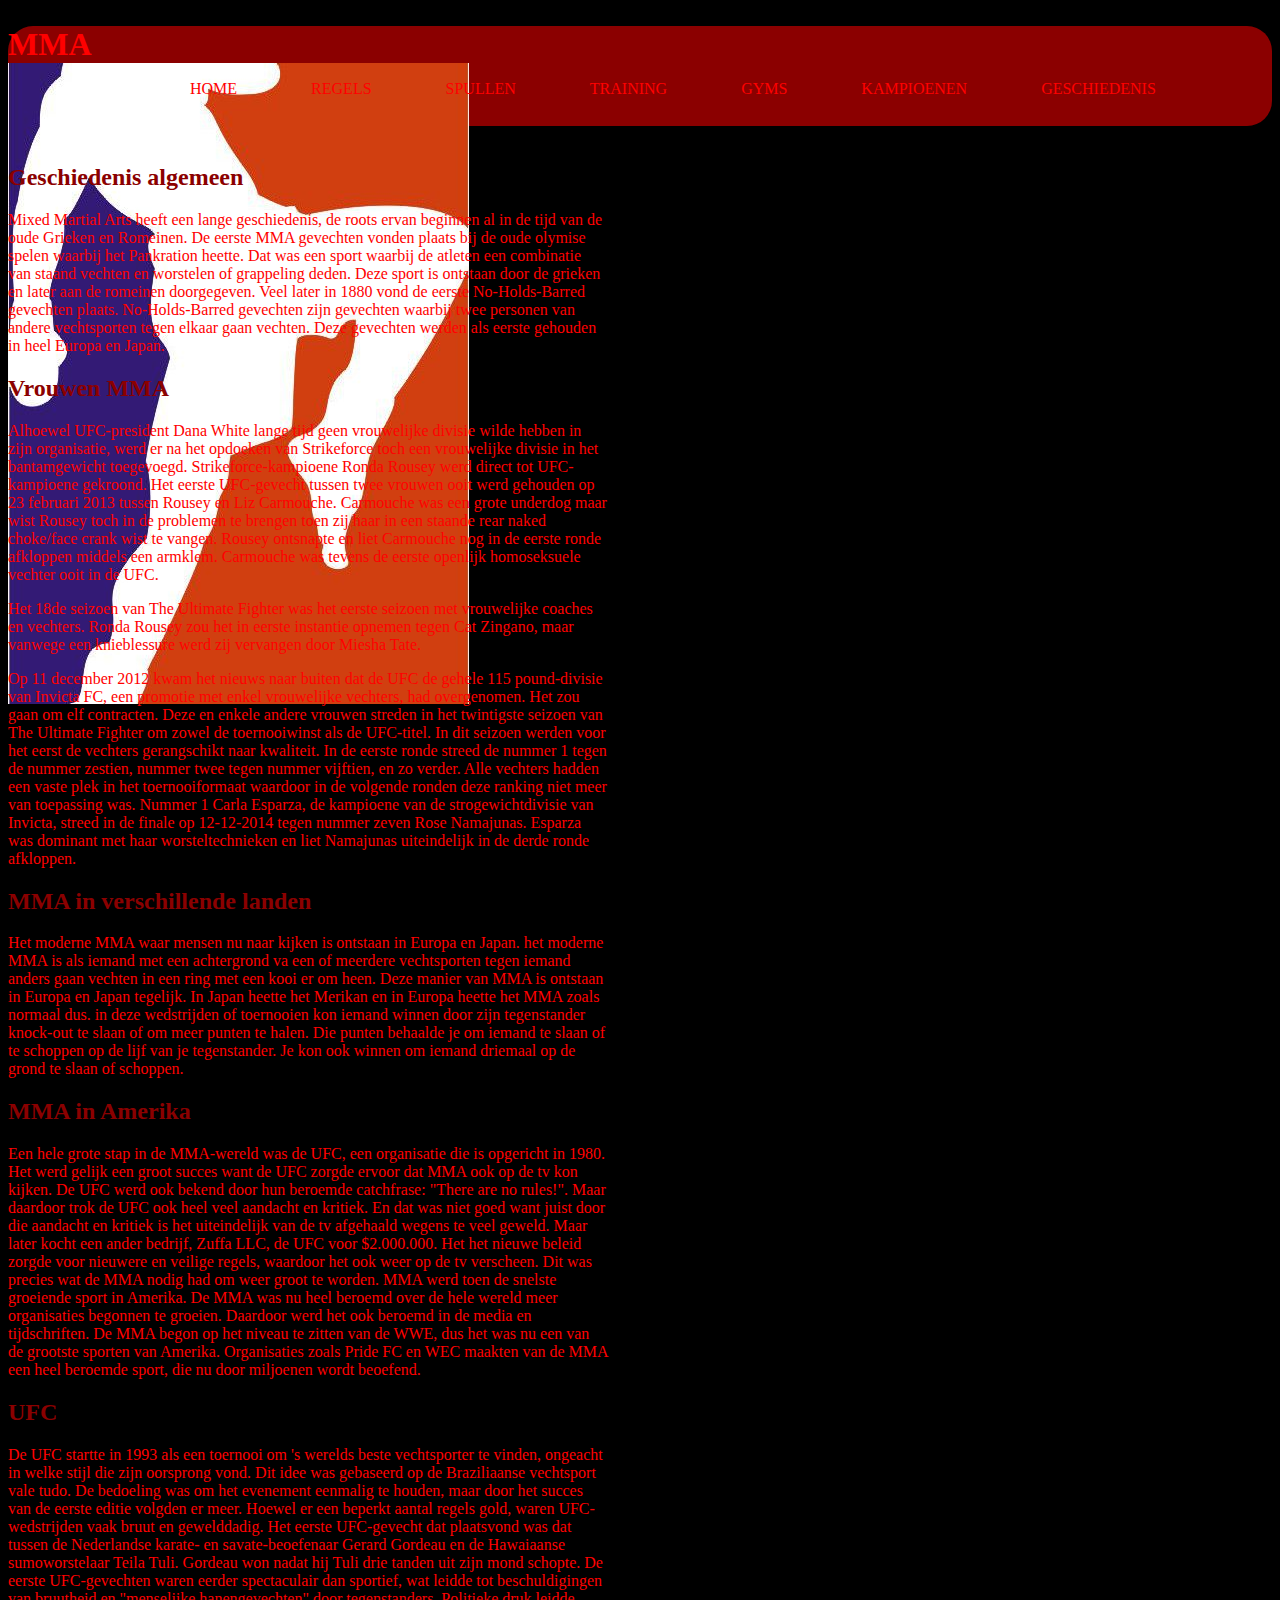
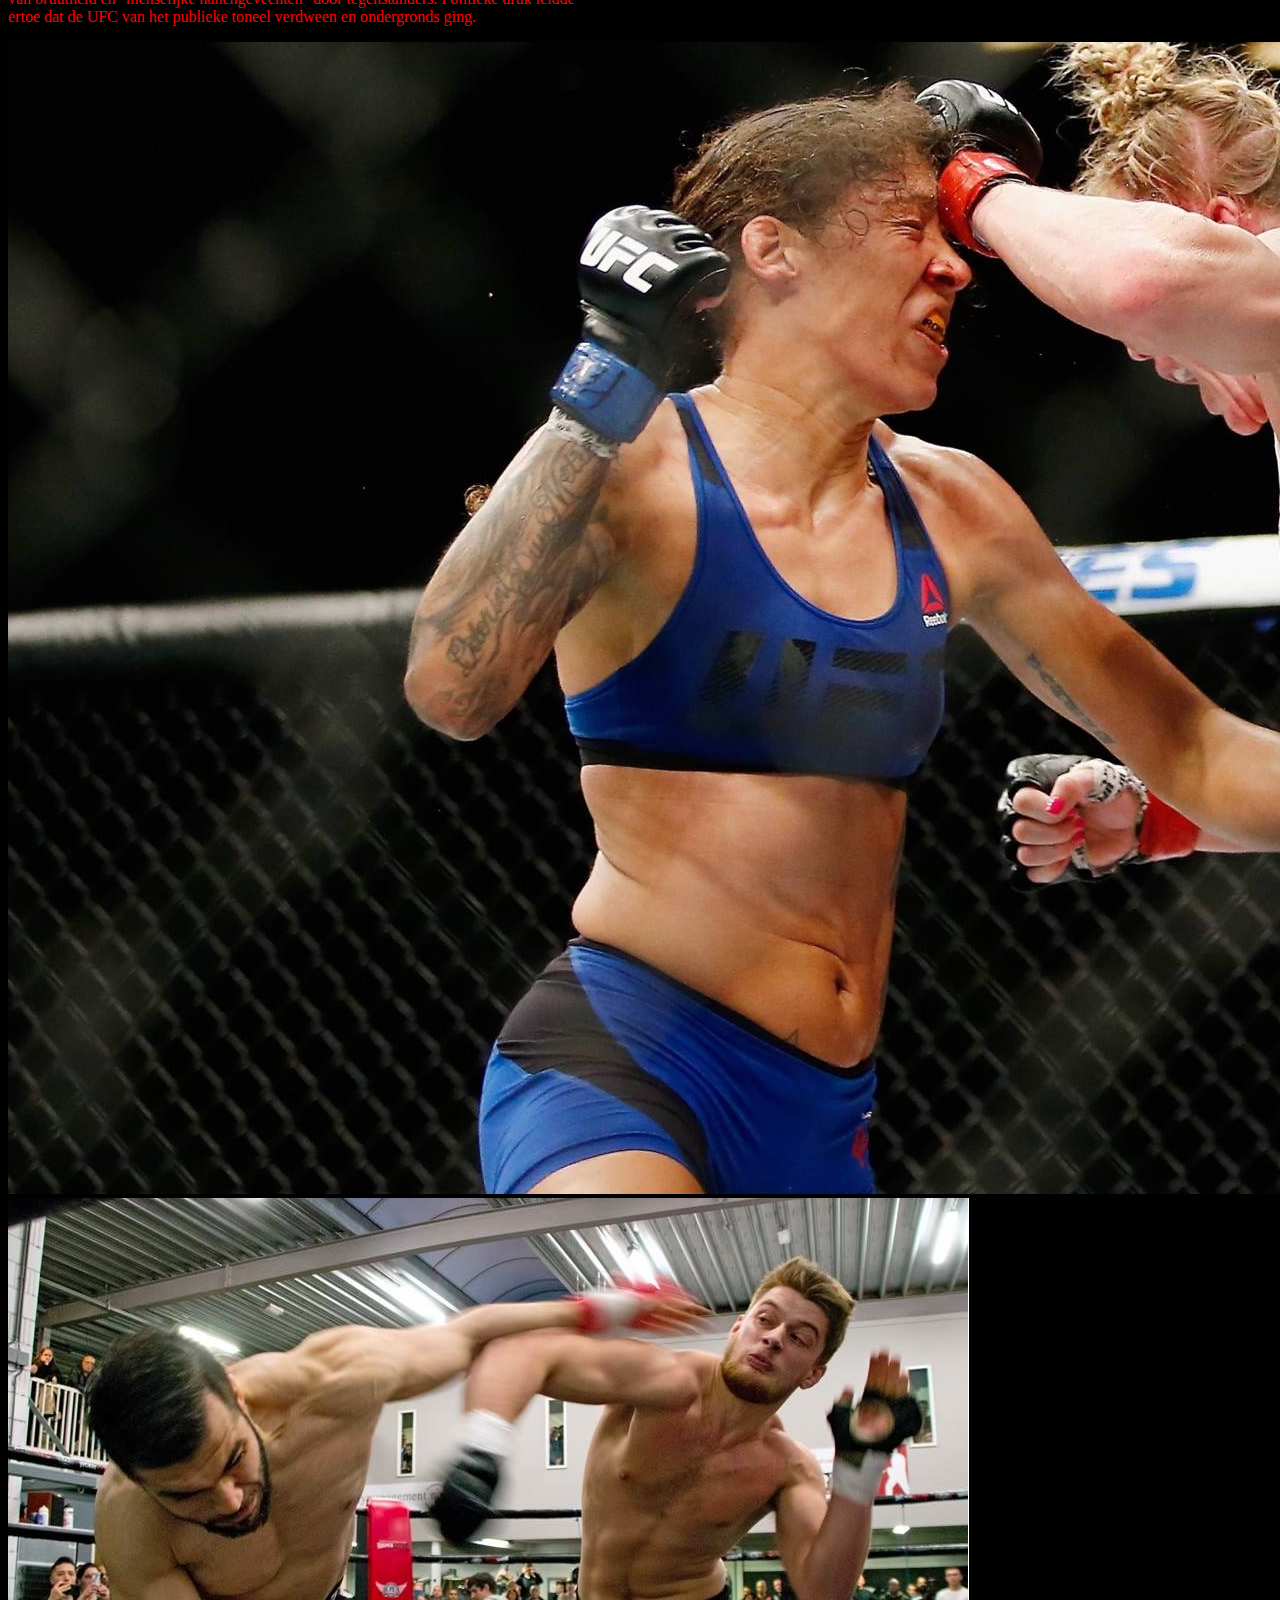
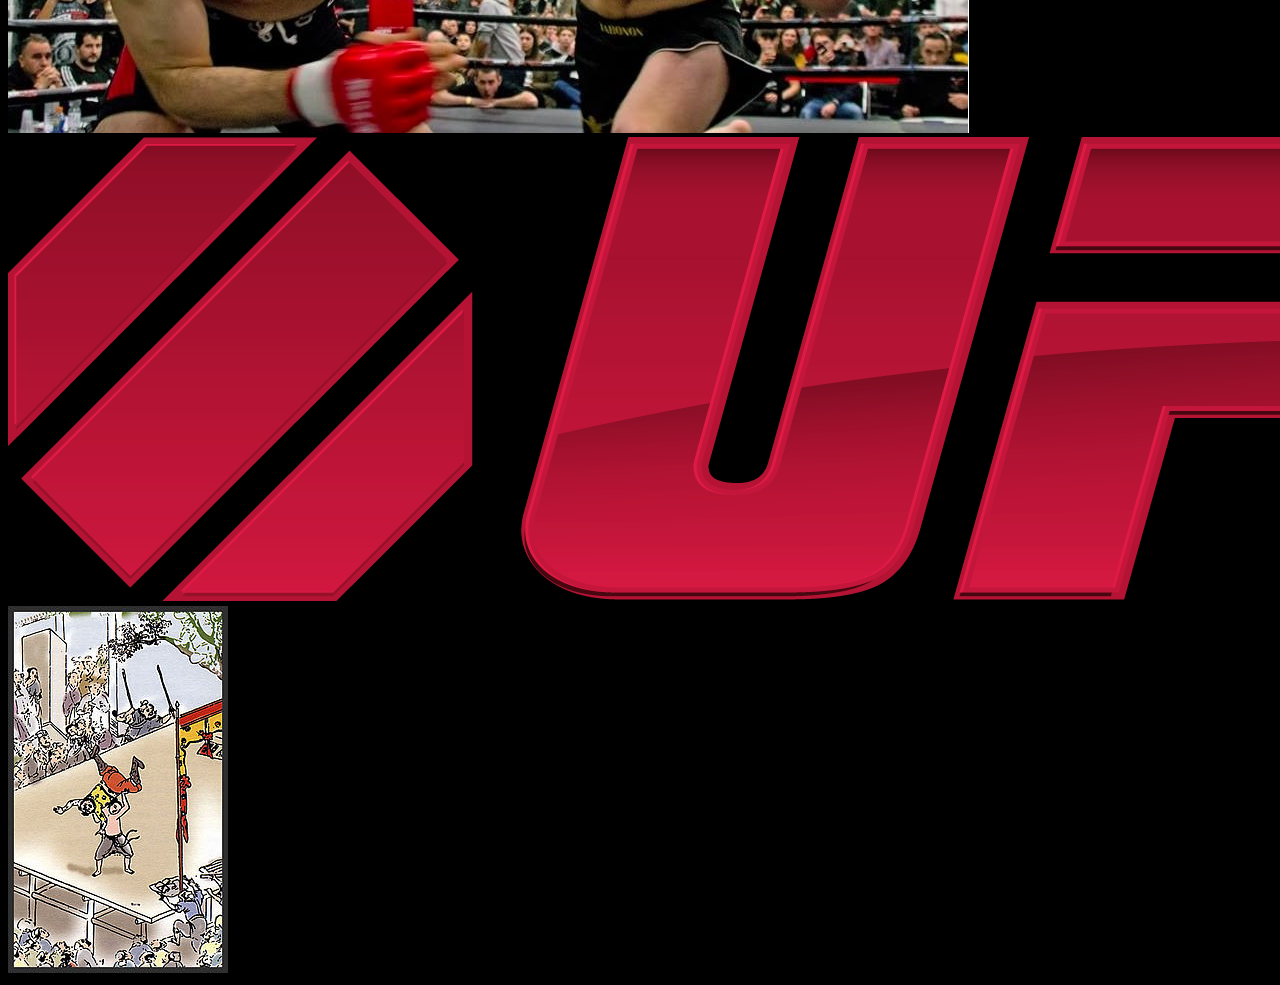
<file: Geschiedenis.html>
<!doctype html>
   <html>
   <head>
      <Title> MMA </Title>
	  <link rel="stylesheet" type="text/css" href="zoekbalk.css">.
	  <meta name="viewport" content="width=device-width, initial-scale=1">
	</head>
	
	<body>
	
	 <Header>
	   
	  <H1> MMA</H1>
	  
	  <img class="logo" src="MMA.jpg">
	  
	   <nav>
	       <ul>
            <li><a href="index.html" >Home</a></li>
	        <li><a href="Regels.html" >Regels</a></li>
	        <li><a href="Spullen.html" >Spullen</a></li>
	        <li><a href="Training.html" >Training</a></li>
	        <li><a href="Gyms.html" >Gyms</a></li>
	        <li><a href="Kampioenen.html" >Kampioenen</a></li>
	        <li><a href="Geschiedenis.html" >Geschiedenis</a></li>
	       </ul>
	  </nav>
	 </header>
	 <Main>
	  <BR>
	  <h2>Geschiedenis algemeen</h2>
	   <p>Mixed Martial Arts heeft een lange geschiedenis, de roots ervan beginnen al in de tijd van de oude Grieken en Romeinen. De eerste MMA gevechten vonden plaats bij de oude olymise spelen waarbij het Pankration heette. Dat was een sport waarbij de atleten een combinatie van staand vechten en worstelen of grappeling deden. Deze sport is ontstaan door de grieken en later aan de romeinen doorgegeven. Veel later in 1880 vond de eerste No-Holds-Barred gevechten plaats. No-Holds-Barred gevechten zijn gevechten waarbij twee personen van andere vechtsporten tegen elkaar gaan vechten. Deze gevechten werden als eerste gehouden in heel Europa en Japan. </p>
	  <h2>Vrouwen MMA</h2>
	   <p>Alhoewel UFC-president Dana White lange tijd geen vrouwelijke divisie wilde hebben in zijn organisatie, werd er na het opdoeken van Strikeforce toch een vrouwelijke divisie in het bantamgewicht toegevoegd. Strikeforce-kampioene Ronda Rousey werd direct tot UFC-kampioene gekroond. Het eerste UFC-gevecht tussen twee vrouwen ooit werd gehouden op 23 februari 2013 tussen Rousey en Liz Carmouche. Carmouche was een grote underdog maar wist Rousey toch in de problemen te brengen toen zij haar in een staande rear naked choke/face crank wist te vangen. Rousey ontsnapte en liet Carmouche nog in de eerste ronde afkloppen middels een armklem. Carmouche was tevens de eerste openlijk homoseksuele vechter ooit in de UFC.</p> 
	   <p>Het 18de seizoen van The Ultimate Fighter was het eerste seizoen met vrouwelijke coaches en vechters. Ronda Rousey zou het in eerste instantie opnemen tegen Cat Zingano, maar vanwege een knieblessure werd zij vervangen door Miesha Tate.</p>
	   <p>Op 11 december 2012 kwam het nieuws naar buiten dat de UFC de gehele 115 pound-divisie van Invicta FC, een promotie met enkel vrouwelijke vechters, had overgenomen. Het zou gaan om elf contracten. Deze en enkele andere vrouwen streden in het twintigste seizoen van The Ultimate Fighter om zowel de toernooiwinst als de UFC-titel. In dit seizoen werden voor het eerst de vechters gerangschikt naar kwaliteit. In de eerste ronde streed de nummer 1 tegen de nummer zestien, nummer twee tegen nummer vijftien, en zo verder. Alle vechters hadden een vaste plek in het toernooiformaat waardoor in de volgende ronden deze ranking niet meer van toepassing was. Nummer 1 Carla Esparza, de kampioene van de strogewichtdivisie van Invicta, streed in de finale op 12-12-2014 tegen nummer zeven Rose Namajunas. Esparza was dominant met haar worsteltechnieken en liet Namajunas uiteindelijk in de derde ronde afkloppen. </p>
	  <h2> MMA in verschillende landen</h2>
	   <p> Het moderne MMA waar mensen nu naar kijken is ontstaan in Europa en Japan. het moderne MMA is als iemand met een achtergrond va een of meerdere vechtsporten tegen iemand anders gaan vechten in een ring met een kooi er om heen. Deze manier van MMA is ontstaan in Europa en Japan tegelijk. In Japan heette het Merikan en in Europa heette het MMA zoals normaal dus. in deze wedstrijden of toernooien kon iemand winnen door zijn tegenstander knock-out te slaan of om meer punten te halen. Die punten behaalde je om iemand te slaan of te schoppen op de lijf van je tegenstander. Je kon ook winnen om iemand driemaal op de grond te slaan of schoppen.</p>
	  <h2> MMA in Amerika</h2>
	   <p>Een hele grote stap in de MMA-wereld was de UFC, een organisatie die is opgericht in 1980. Het werd gelijk een groot succes want de UFC zorgde ervoor dat MMA ook op de tv kon kijken. De UFC werd ook bekend door hun beroemde catchfrase: "There are no rules!". Maar daardoor trok de UFC ook heel veel aandacht en kritiek. En dat was niet goed want juist door die aandacht en kritiek is het uiteindelijk van de tv afgehaald wegens te veel geweld. Maar later kocht een ander bedrijf, Zuffa LLC, de UFC voor $2.000.000. Het het nieuwe beleid zorgde voor nieuwere en veilige regels, waardoor het ook weer op de tv verscheen. Dit was precies wat de MMA nodig had om weer groot te worden. MMA werd toen de snelste groeiende sport in Amerika. De MMA was nu heel beroemd over de hele wereld meer organisaties begonnen te groeien. Daardoor werd het ook beroemd in de media en tijdschriften. De MMA begon op het niveau te zitten van de WWE, dus het was nu een van de grootste sporten van Amerika. Organisaties zoals Pride FC en WEC maakten van de MMA een heel beroemde sport, die nu door miljoenen wordt beoefend.</p>
	  <h2>UFC</h2>
	   <p>De UFC startte in 1993 als een toernooi om 's werelds beste vechtsporter te vinden, ongeacht in welke stijl die zijn oorsprong vond. Dit idee was gebaseerd op de Braziliaanse vechtsport vale tudo. De bedoeling was om het evenement eenmalig te houden, maar door het succes van de eerste editie volgden er meer. Hoewel er een beperkt aantal regels gold, waren UFC-wedstrijden vaak bruut en gewelddadig. Het eerste UFC-gevecht dat plaatsvond was dat tussen de Nederlandse karate- en savate-beoefenaar Gerard Gordeau en de Hawaiaanse sumoworstelaar Teila Tuli. Gordeau won nadat hij Tuli drie tanden uit zijn mond schopte. De eerste UFC-gevechten waren eerder spectaculair dan sportief, wat leidde tot beschuldigingen van bruutheid en "menselijke hanengevechten" door tegenstanders. Politieke druk leidde ertoe dat de UFC van het publieke toneel verdween en ondergronds ging.</p>
	    <img class="Vrouwen" src="Vrouwen.jpg">
	    <img class="mannen" src="Mannen.jpg">
	    <img class="UFC" src="ufc.png">
	    <img class="OUD" src="oud.jpg">
	</main>
	 <Footer>
	 </footer>
	</body>
</file>
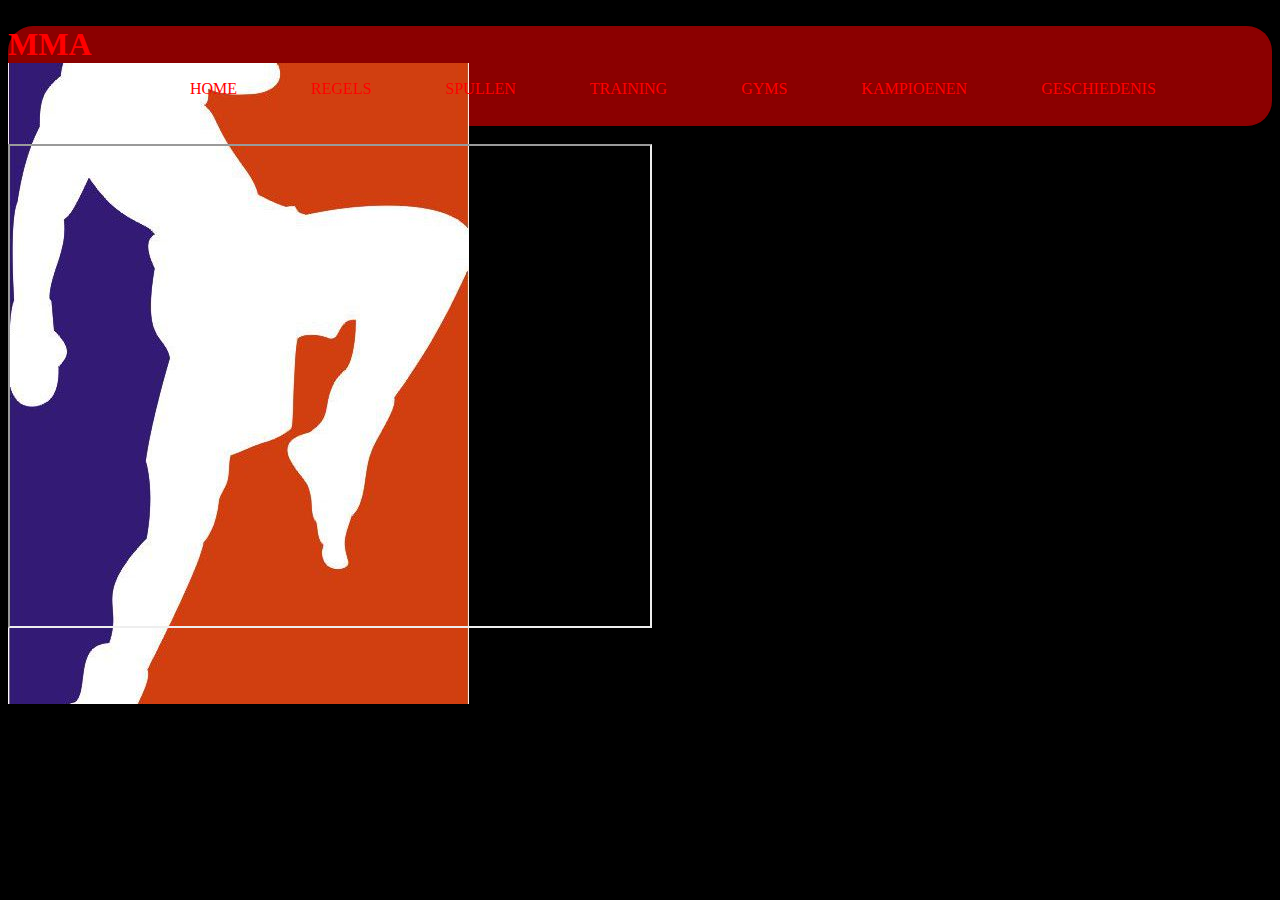
<file: Gyms.html>
<!doctype html>
   <html>
   <head>
      <Title> MMA </Title>
	  <link rel="stylesheet" type="text/css" href="zoekbalk.css">.
	  <meta name="viewport" content="width=device-width, initial-scale=1">
	</head>
	
	<body>
	
	 <Header>
	   
	  <H1> MMA</H1>
	  
	  <img class="logo" src="MMA.jpg">
	  
	   <nav>
	       <ul>
            <li><a href="index.html" >Home</a></li>
	        <li><a href="Regels.html" >Regels</a></li>
	        <li><a href="Spullen.html" >Spullen</a></li>
	        <li><a href="Training.html" >Training</a></li>
	        <li><a href="Gyms.html" >Gyms</a></li>
	        <li><a href="Kampioenen.html" >Kampioenen</a></li>
	        <li><a href="Geschiedenis.html" >Geschiedenis</a></li>
	       </ul>
	  </nav>
	 </header>
	 <Main>
	  <BR>
      <iframe class= "map" src="https://www.google.com/maps/d/embed?mid=1WOrjNpYcSI2nAnTKMHJor7xVFGk&hl=nl" width="640" height="480"></iframe>
	 </main>
	 <Footer>
	 
	 </footer>
	</body>
  </html>
</file>
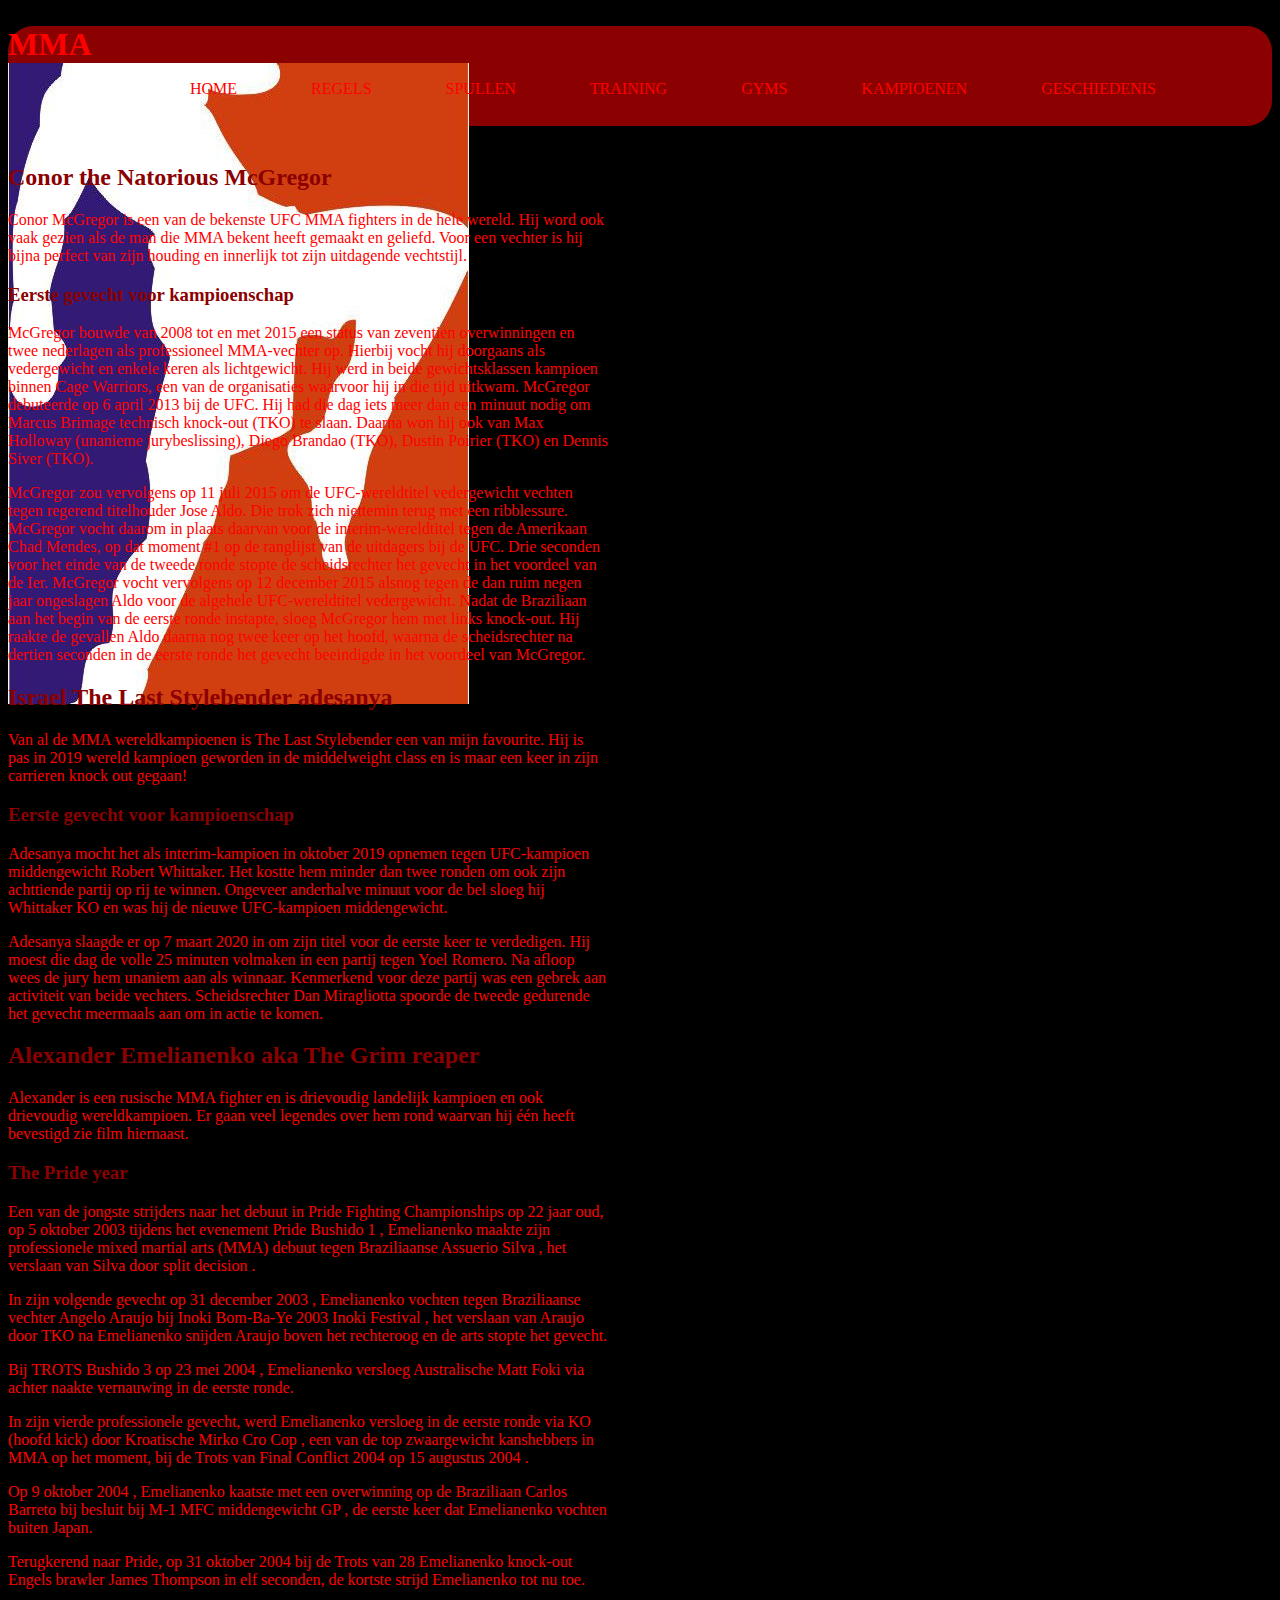
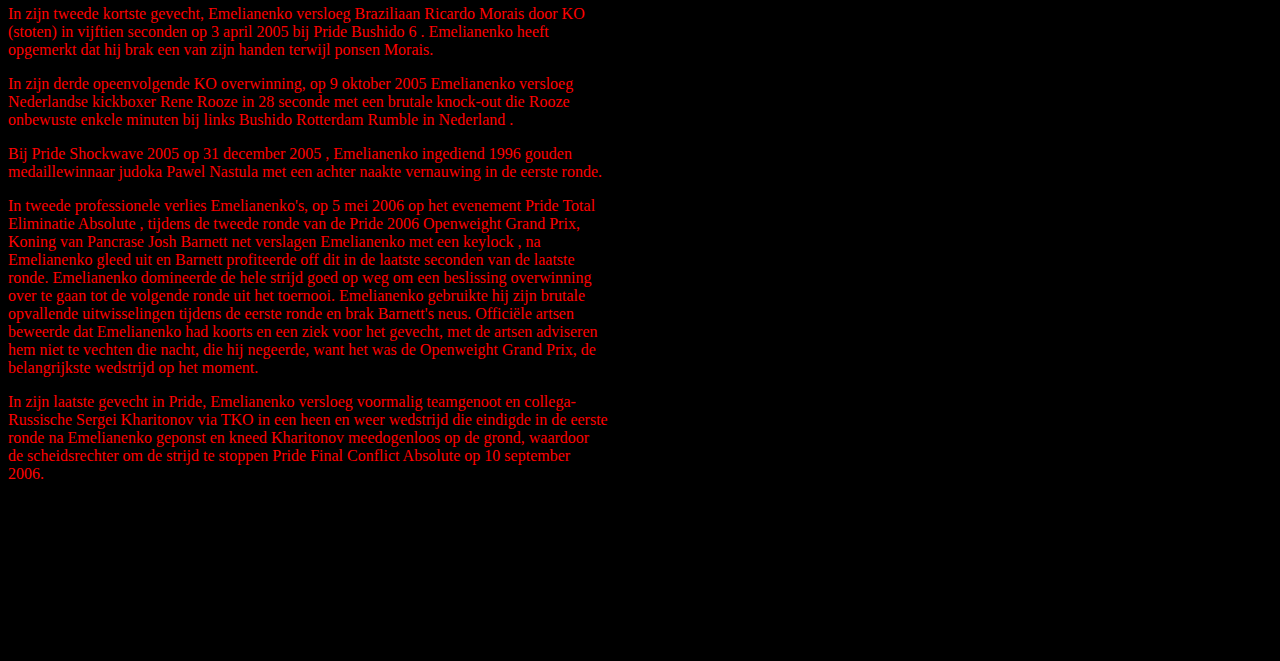
<file: Kampioenen.html>
<!doctype html>
   <html>
   <head>
      <Title> MMA </Title>
	  <link rel="stylesheet" type="text/css" href="zoekbalk.css">.
	  <meta name="viewport" content="width=device-width, initial-scale=1">
	</head>
	
	<body>
	
	 <Header>
	   
	  <H1> MMA</H1>
	  
	  <img class="logo" src="MMA.jpg">
	  
	   <nav>
	       <ul>
            <li><a href="index.html" >Home</a></li>
	        <li><a href="Regels.html" >Regels</a></li>
	        <li><a href="Spullen.html" >Spullen</a></li>
	        <li><a href="Training.html" >Training</a></li>
	        <li><a href="Gyms.html" >Gyms</a></li>
	        <li><a href="Kampioenen.html" >Kampioenen</a></li>
	        <li><a href="Geschiedenis.html" >Geschiedenis</a></li>
	       </ul>
	  </nav>
	 </header>
	 <Main>
	  <BR>
	   <h2> Conor the Natorious McGregor</h2>
	     <p> Conor McGregor is een van de bekenste UFC MMA fighters in de hele wereld. Hij word ook vaak gezien als de man die MMA bekent heeft gemaakt en geliefd. Voor een vechter is hij bijna perfect van zijn houding en innerlijk tot zijn uitdagende vechtstijl. 
	    <h3> Eerste gevecht voor kampioenschap</h3>
	     <p>McGregor bouwde van 2008 tot en met 2015 een status van zeventien overwinningen en twee nederlagen als professioneel MMA-vechter op. Hierbij vocht hij doorgaans als vedergewicht en enkele keren als lichtgewicht. Hij werd in beide gewichtsklassen kampioen binnen Cage Warriors, een van de organisaties waarvoor hij in die tijd uitkwam. McGregor debuteerde op 6 april 2013 bij de UFC. Hij had die dag iets meer dan een minuut nodig om Marcus Brimage technisch knock-out (TKO) te slaan. Daarna won hij ook van Max Holloway (unanieme jurybeslissing), Diego Brandao (TKO), Dustin Poirier (TKO) en Dennis Siver (TKO).</P> 
         <p> McGregor zou vervolgens op 11 juli 2015 om de UFC-wereldtitel vedergewicht vechten tegen regerend titelhouder Jose Aldo. Die trok zich niettemin terug met een ribblessure. McGregor vocht daarom in plaats daarvan voor de interim-wereldtitel tegen de Amerikaan Chad Mendes, op dat moment #1 op de ranglijst van de uitdagers bij de UFC. Drie seconden voor het einde van de tweede ronde stopte de scheidsrechter het gevecht in het voordeel van de Ier. McGregor vocht vervolgens op 12 december 2015 alsnog tegen de dan ruim negen jaar ongeslagen Aldo voor de algehele UFC-wereldtitel vedergewicht. Nadat de Braziliaan aan het begin van de eerste ronde instapte, sloeg McGregor hem met links knock-out. Hij raakte de gevallen Aldo daarna nog twee keer op het hoofd, waarna de scheidsrechter na dertien seconden in de eerste ronde het gevecht beeindigde in het voordeel van McGregor. </p>
	   <h2>Israel The Last Stylebender adesanya</h2>
	     <p> Van al de MMA wereldkampioenen is The Last Stylebender een van mijn favourite. Hij is pas in 2019 wereld kampioen geworden in de middelweight class en is maar een keer in zijn carrieren knock out gegaan!</p>
	    <h3> Eerste gevecht voor kampioenschap</h3>
	     <p>Adesanya mocht het als interim-kampioen in oktober 2019 opnemen tegen UFC-kampioen middengewicht Robert Whittaker. Het kostte hem minder dan twee ronden om ook zijn achttiende partij op rij te winnen. Ongeveer anderhalve minuut voor de bel sloeg hij Whittaker KO en was hij de nieuwe UFC-kampioen middengewicht. </p>
         <p>Adesanya slaagde er op 7 maart 2020 in om zijn titel voor de eerste keer te verdedigen. Hij moest die dag de volle 25 minuten volmaken in een partij tegen Yoel Romero. Na afloop wees de jury hem unaniem aan als winnaar. Kenmerkend voor deze partij was een gebrek aan activiteit van beide vechters. Scheidsrechter Dan Miragliotta spoorde de tweede gedurende het gevecht meermaals aan om in actie te komen.</p>
      	<h2> Alexander Emelianenko aka The Grim reaper</h2>
		 <p> Alexander is een rusische MMA fighter en is drievoudig landelijk kampioen en ook drievoudig wereldkampioen. Er gaan veel legendes over hem rond waarvan hij één heeft bevestigd zie film hiernaast.</p>
	    <h3> The Pride year</h3>
         <p>Een van de jongste strijders naar het debuut in Pride Fighting Championships op 22 jaar oud, op 5 oktober 2003 tijdens het evenement Pride Bushido 1 , Emelianenko maakte zijn professionele mixed martial arts (MMA) debuut tegen Braziliaanse Assuerio Silva , het verslaan van Silva door split decision .</p>
		 <p>In zijn volgende gevecht op 31 december 2003 , Emelianenko vochten tegen Braziliaanse vechter Angelo Araujo bij Inoki Bom-Ba-Ye 2003 Inoki Festival , het verslaan van Araujo door TKO na Emelianenko snijden Araujo boven het rechteroog en de arts stopte het gevecht.</p>
		 <p>Bij TROTS Bushido 3 op 23 mei 2004 , Emelianenko versloeg Australische Matt Foki via achter naakte vernauwing in de eerste ronde.</p>
		 <p>In zijn vierde professionele gevecht, werd Emelianenko versloeg in de eerste ronde via KO (hoofd kick) door Kroatische Mirko Cro Cop , een van de top zwaargewicht kanshebbers in MMA op het moment, bij de Trots van Final Conflict 2004 op 15 augustus 2004 .</p>
		 <p>Op 9 oktober 2004 , Emelianenko kaatste met een overwinning op de Braziliaan Carlos Barreto bij besluit bij M-1 MFC middengewicht GP , de eerste keer dat Emelianenko vochten buiten Japan.</p>
		 <p>Terugkerend naar Pride, op 31 oktober 2004 bij de Trots van 28 Emelianenko knock-out Engels brawler James Thompson in elf seconden, de kortste strijd Emelianenko tot nu toe.</p>
		 <p>In zijn tweede kortste gevecht, Emelianenko versloeg Braziliaan Ricardo Morais door KO (stoten) in vijftien seconden op 3 april 2005 bij Pride Bushido 6 . Emelianenko heeft opgemerkt dat hij brak een van zijn handen terwijl ponsen Morais.</p>
		 <p>In zijn derde opeenvolgende KO overwinning, op 9 oktober 2005 Emelianenko versloeg Nederlandse kickboxer Rene Rooze in 28 seconde met een brutale knock-out die Rooze onbewuste enkele minuten bij links Bushido Rotterdam Rumble in Nederland .</p>
		 <p>Bij Pride Shockwave 2005 op 31 december 2005 , Emelianenko ingediend 1996 gouden medaillewinnaar judoka Pawel Nastula met een achter naakte vernauwing in de eerste ronde.</p>
		 <p>In tweede professionele verlies Emelianenko's, op 5 mei 2006 op het evenement Pride Total Eliminatie Absolute , tijdens de tweede ronde van de Pride 2006 Openweight Grand Prix, Koning van Pancrase Josh Barnett net verslagen Emelianenko met een keylock , na Emelianenko gleed uit en Barnett profiteerde off dit in de laatste seconden van de laatste ronde. Emelianenko domineerde de hele strijd goed op weg om een beslissing overwinning over te gaan tot de volgende ronde uit het toernooi. Emelianenko gebruikte hij zijn brutale opvallende uitwisselingen tijdens de eerste ronde en brak Barnett's neus. Officiële artsen beweerde dat Emelianenko had koorts en een ziek voor het gevecht, met de artsen adviseren hem niet te vechten die nacht, die hij negeerde, want het was de Openweight Grand Prix, de belangrijkste wedstrijd op het moment.</p>
		 <p>In zijn laatste gevecht in Pride, Emelianenko versloeg voormalig teamgenoot en collega-Russische Sergei Kharitonov via TKO in een heen en weer wedstrijd die eindigde in de eerste ronde na Emelianenko geponst en kneed Kharitonov meedogenloos op de grond, waardoor de scheidsrechter om de strijd te stoppen Pride Final Conflict Absolute op 10 september 2006. </p>
		 <iframe class= "artofwar" src="https://www.youtube.com/embed/eI39KbnKJ8I" frameborder="0" allow="accelerometer; autoplay; encrypted-media; gyroscope; picture-in-picture" allowfullscreen></iframe>
          
		  <iframe class= "Doomsayer" src="https://www.youtube.com/embed/DLseGPTrrwg" frameborder="0" allow="accelerometer; autoplay; encrypted-media; gyroscope; picture-in-picture" allowfullscreen></iframe>
	 
          <iframe class= "grimreaper" src="https://www.youtube.com/embed/dnfAuEUXmvA" frameborder="0" allow="accelerometer; autoplay; encrypted-media; gyroscope; picture-in-picture" allowfullscreen></iframe>	 
	 </main>
	 <Footer>
	 </footer>
	</body>
</file>
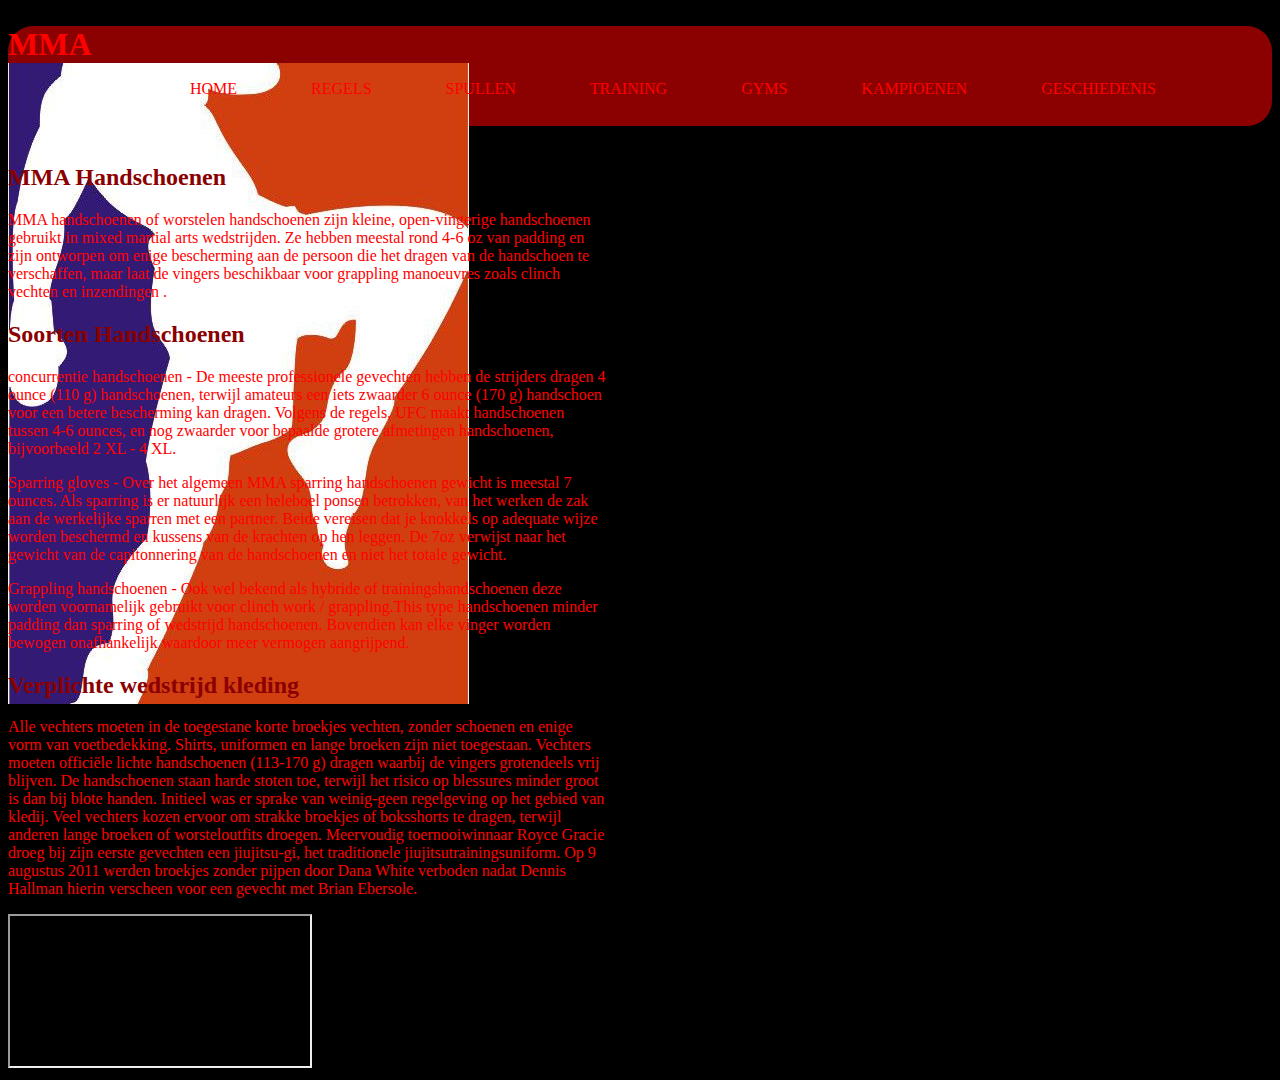
<file: Spullen.html>
<!doctype html>
   <html>
   <head>
      <Title> MMA </Title>
	  <link rel="stylesheet" type="text/css" href="zoekbalk.css">.
	  <meta name="viewport" content="width=device-width, initial-scale=1">
	</head>
	
	<body>
	
	 <Header>
	   
	  <H1> MMA</H1>
	  
	  <img class="logo" src="MMA.jpg">
	  
	   <nav>
	       <ul>
            <li><a href="index.html" >Home</a></li>
	        <li><a href="Regels.html" >Regels</a></li>
	        <li><a href="Spullen.html" >Spullen</a></li>
	        <li><a href="Training.html" >Training</a></li>
	        <li><a href="Gyms.html" >Gyms</a></li>
	        <li><a href="Kampioenen.html" >Kampioenen</a></li>
	        <li><a href="Geschiedenis.html" >Geschiedenis</a></li>
	       </ul>
	  </nav>
	 </header>
	 <Main>
	  <BR>
	 <h2>MMA Handschoenen</h2>
	 <p>MMA handschoenen of worstelen handschoenen zijn kleine, open-vingerige handschoenen gebruikt in mixed martial arts wedstrijden. Ze hebben meestal rond 4-6 oz van padding en zijn ontworpen om enige bescherming aan de persoon die het dragen van de handschoen te verschaffen, maar laat de vingers beschikbaar voor grappling manoeuvres zoals clinch vechten en inzendingen . </p>
	 <h2> Soorten Handschoenen</h2>
	    <p>concurrentie handschoenen - De meeste professionele gevechten hebben de strijders dragen 4 ounce (110 g) handschoenen, terwijl amateurs een iets zwaarder 6 ounce (170 g) handschoen voor een betere bescherming kan dragen. Volgens de regels, UFC maakt handschoenen tussen 4-6 ounces, en nog zwaarder voor bepaalde grotere afmetingen handschoenen, bijvoorbeeld 2 XL - 4 XL.</p>
		<p>Sparring gloves - Over het algemeen MMA sparring handschoenen gewicht is meestal 7 ounces. Als sparring is er natuurlijk een heleboel ponsen betrokken, van het werken de zak aan de werkelijke sparren met een partner. Beide vereisen dat je knokkels op adequate wijze worden beschermd en kussens van de krachten op hen leggen. De 7oz verwijst naar het gewicht van de capitonnering van de handschoenen en niet het totale gewicht.</p>
		<p>Grappling handschoenen - Ook wel bekend als hybride of trainingshandschoenen deze worden voornamelijk gebruikt voor clinch work / grappling.This type handschoenen minder padding dan sparring of wedstrijd handschoenen. Bovendien kan elke vinger worden bewogen onafhankelijk waardoor meer vermogen aangrijpend. </p>
	 <h2> Verplichte wedstrijd kleding</h2>
	  <p>Alle vechters moeten in de toegestane korte broekjes vechten, zonder schoenen en enige vorm van voetbedekking. Shirts, uniformen en lange broeken zijn niet toegestaan. Vechters moeten officiële lichte handschoenen (113-170 g) dragen waarbij de vingers grotendeels vrij blijven. De handschoenen staan harde stoten toe, terwijl het risico op blessures minder groot is dan bij blote handen. Initieel was er sprake van weinig-geen regelgeving op het gebied van kledij. Veel vechters kozen ervoor om strakke broekjes of boksshorts te dragen, terwijl anderen lange broeken of worsteloutfits droegen. Meervoudig toernooiwinnaar Royce Gracie droeg bij zijn eerste gevechten een jiujitsu-gi, het traditionele jiujitsutrainingsuniform. Op 9 augustus 2011 werden broekjes zonder pijpen door Dana White verboden nadat Dennis Hallman hierin verscheen voor een gevecht met Brian Ebersole.</p>
	  <iframe class="shopgloves" src="https://www.rumblestore.nl/vechtsport/handschoenen/mma-freefight-handschoenen?gclid=Cj0KCQjwoaz3BRDnARIsAF1RfLf1jQ8LGqj6wLv77eDPrHIh04xzHAwkW1OSorVev38adLVSsY7sMg8aApihEALw_wcB"></iframe>
	 </main>
	 <Footer>
	 </footer>
	</body>
</file>
<file: zoekbalk.css>
p {
	   color: red;
	   }
  body {
	  background-Color: Black;
       } 
   H1 {
	   Color: red;
	   margin:0;
   }
    H2 {
	  color: darkred;
	}
    H3 {
		color: darkred;
	}
   HR {
	 Margin:0;
   }
   Header {
	   Background-color: Darkred;
	   border-radius: 25px;
	   height: 100px
   }
  Nav {
	 position: absolute;
	 Left: 120px;
	 top: 80px;
 }
 nav ul {
	 margin: 0;
	 padding: 0;
	 list-style: none;
 }
 nav li  {
	 display: inline-block;
	 margin-left: 70px
 }
 nav a {
	 color: red;
	 text-decoration: none;
	 text-transform: uppercase;
 }
 nav a:hover  {
	 color: black;
 }
footer{
  position: fixed;
  bottom: 0px;
  width: 100%;
  background: #111;
}
  p {
	   width:600px;
  }
</file>
